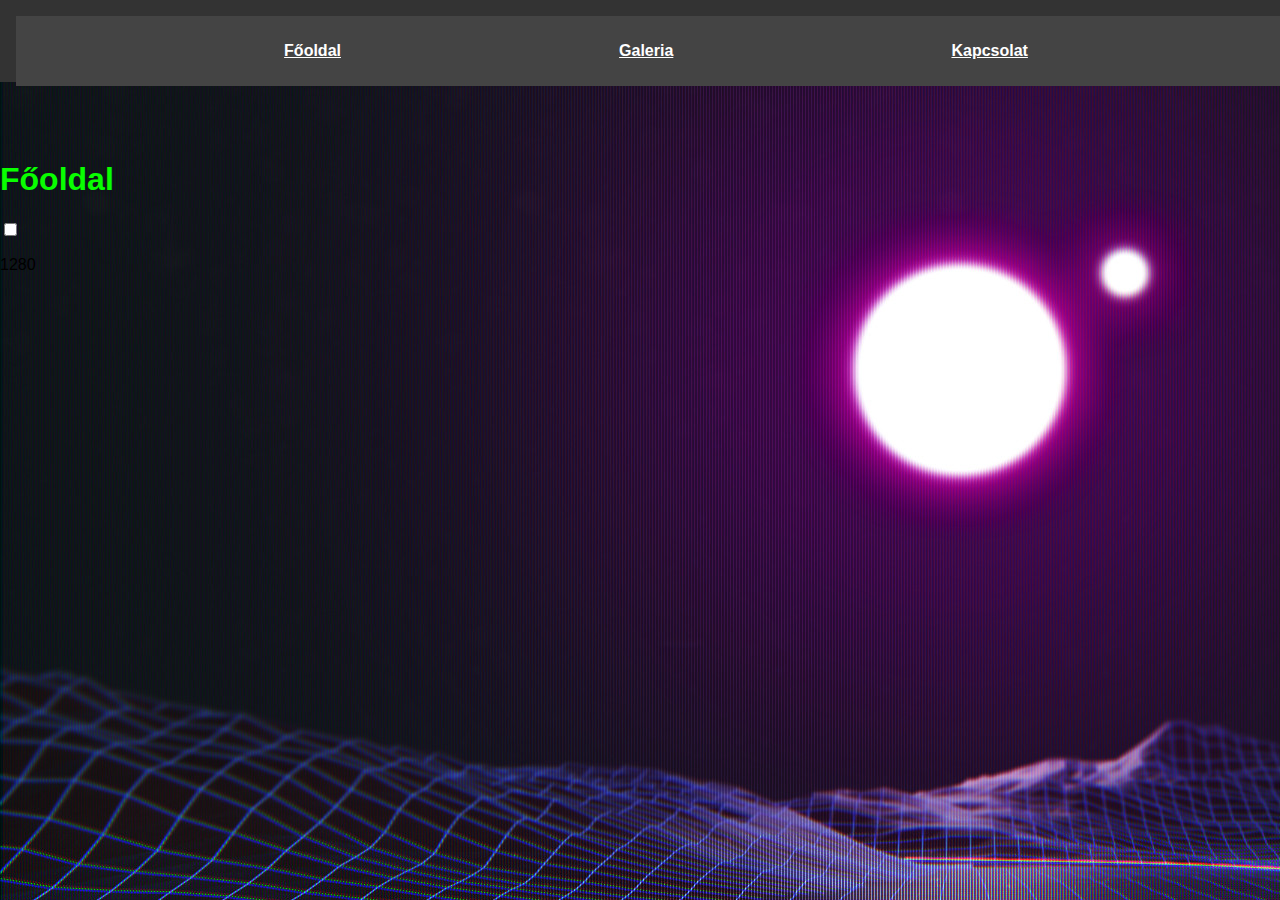
<file: index.html>
<!DOCTYPE html>
<html lang="hu">
  <head>
    <meta charset="UTF-8" />
    <meta name="viewport" content="width=device-width, initial-scale=1.0" />
    <link rel="stylesheet" href="style.css" />
    <title>Főoldal</title>
  </head>
  <body>
    <header>
      <nav>
        <a href="index.html">Főoldal</a>
        <a href="galeria.html">Galeria</a>
        <a href="kapcsolat.html">Kapcsolat</a>
      </nav>
    </header>
    <br />
    <br />
    <br />
    <br />
    <br />

    <h1>Főoldal</h1>
    <input type="checkbox" id="szin" />

    <p id="asd"></p>
    <script>
      document.getElementById("asd").innerText = window.innerWidth;
    </script>
  </body>
</html>
</file>
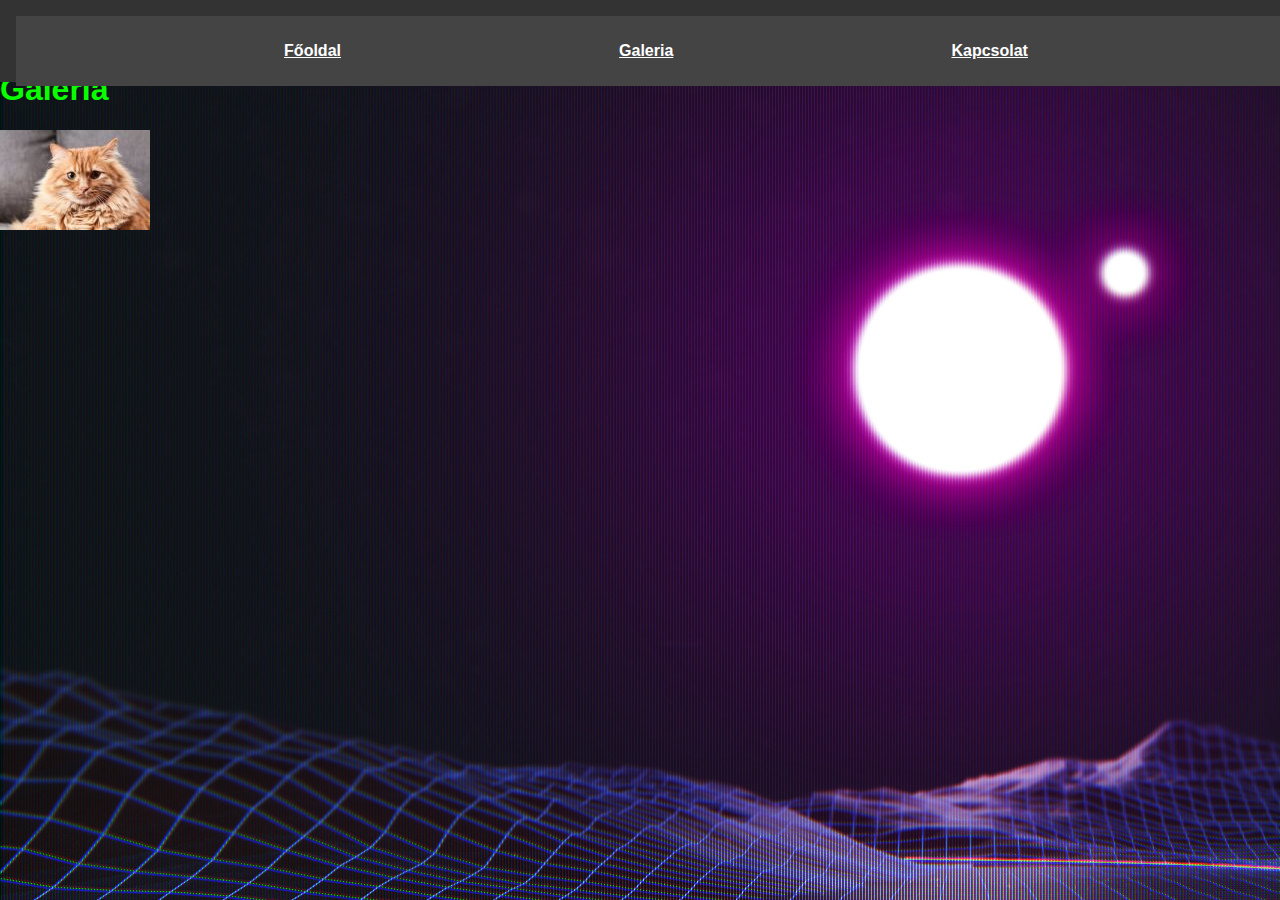
<file: Galeria.html>
<!DOCTYPE html>
<html lang="hu">
  <head>
    <meta charset="UTF-8" />
    <meta name="viewport" content="width=device-width, initial-scale=1.0" />
    <link rel="stylesheet" href="style.css" />
    <title>Galeria</title>
  </head>
  <body>
    <header>
      <nav>
        <a href="index.html">Főoldal</a>
        <a href="galeria.html">Galeria</a>
        <a href="kapcsolat.html">Kapcsolat</a>
      </nav>
    </header>

    <h1>Galeria</h1>

    <img src="image/cica-150.jpg" />
  </body>
</html>
</file>
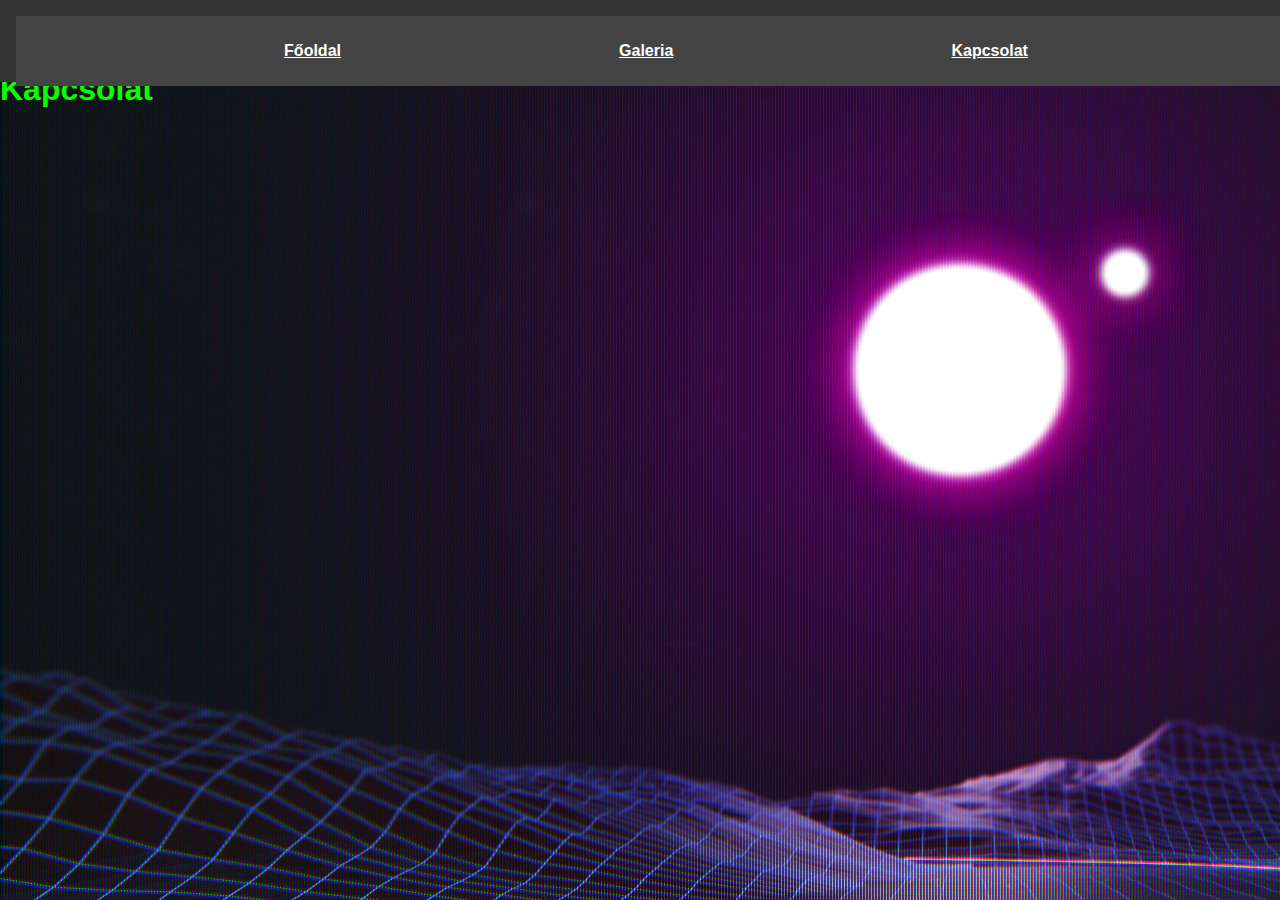
<file: Kapcsolat.html>
<!DOCTYPE html>
<html lang="hu">
  <head>
    <meta charset="UTF-8" />
    <meta name="viewport" content="width=device-width, initial-scale=1.0" />
    <link rel="stylesheet" href="style.css" />
    <title>Kapcsolat</title>
  </head>
  <body>
    <header>
      <nav>
        <a href="index.html">Főoldal</a>
        <a href="galeria.html">Galeria</a>
        <a href="kapcsolat.html">Kapcsolat</a>
      </nav>
    </header>

    <h1>Kapcsolat</h1>
  </body>
</html>
</file>
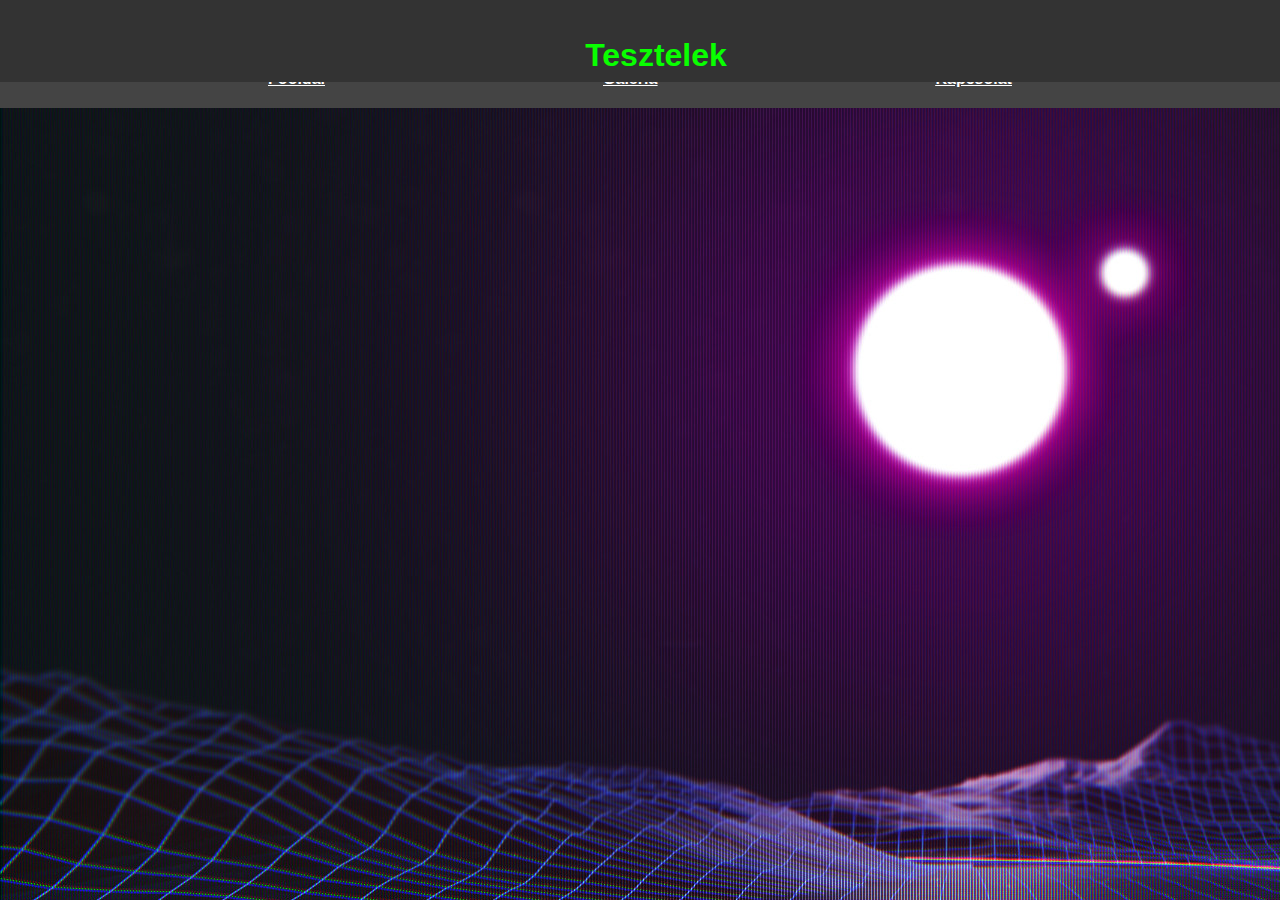
<file: Weboldal.html>
<!DOCTYPE html>
<html lang="hu">
  <head>
    <meta charset="UTF-8" />
    <meta name="viewport" content="width=device-width, initial-scale=1.0" />
    <link rel="stylesheet" href="style.css" />
    <title>Tesztelek</title>
  </head>
  <body>
    <header>
      <h1><strong>Tesztelek</strong></h1>
      <p><strong></strong></p>
    </header>

    <nav>
      
      <a href=" "
      ><strong><u>Főoldal</u></strong></a
    >

      <a href=" "
      ><strong><u>Galeria</u></strong></a
    >

    <a href="  "
    ><strong><u>Kapcsolat</u></strong></a
  >
      
    </nav>
  </body>
</html>
</file>
<file: style.css>
body {
  font-family: Arial, sans-serif;
  margin: 0;
  background-image: url(image/bg.jpg);
  padding: 50px 0 0 0;
}

header {
  background-color: #333;
  color: rgb(0, 110, 255);
  text-align: center;
  padding: 1em;
  position: fixed;
  top: 0;
  width: 100%;
  height: 50px;
}

nav {
  display: flex;
  justify-content: space-evenly;
  background-color: #444;
  padding: 10px;
  height: 100%;
  align-items: center;
}

nav a {
  color: rgb(255, 255, 255);
  font-weight: bold;
  text-decoration: underline;
  padding: 10px 10px;
  margin: 0 10px;
  border-radius: 5px;
  transition: background-color 0.3s ease;
}

nav a:hover {
  background-color: #555;
}
section {
  margin: 20px;
}

footer {
  background-color: #333;
  color: #fff;
  text-align: center;
  padding: 1em;
  position: fixed;
  bottom: 0;
  width: 100%;
}

:root {
  --c: rgb(9, 255, 0);
}

body:has(#szin:checked) {
  --c: rgb(4, 255, 222);
}
h1 {
  color: var(--c);
}

a:visited {
  color: rgb(0, 0, 0);
}

a:hover {
  color: darkgray;
}
.active {
  text-decoration: underline;
  cursor: not-allowed;
}

.active:hover {
  color: rgb(4, 255, 222);
}

@media screen and (max-width: 600px) {
  header a {
    flex-direction: column;
    color: red;
  }

  .height {
  }
}
</file>
